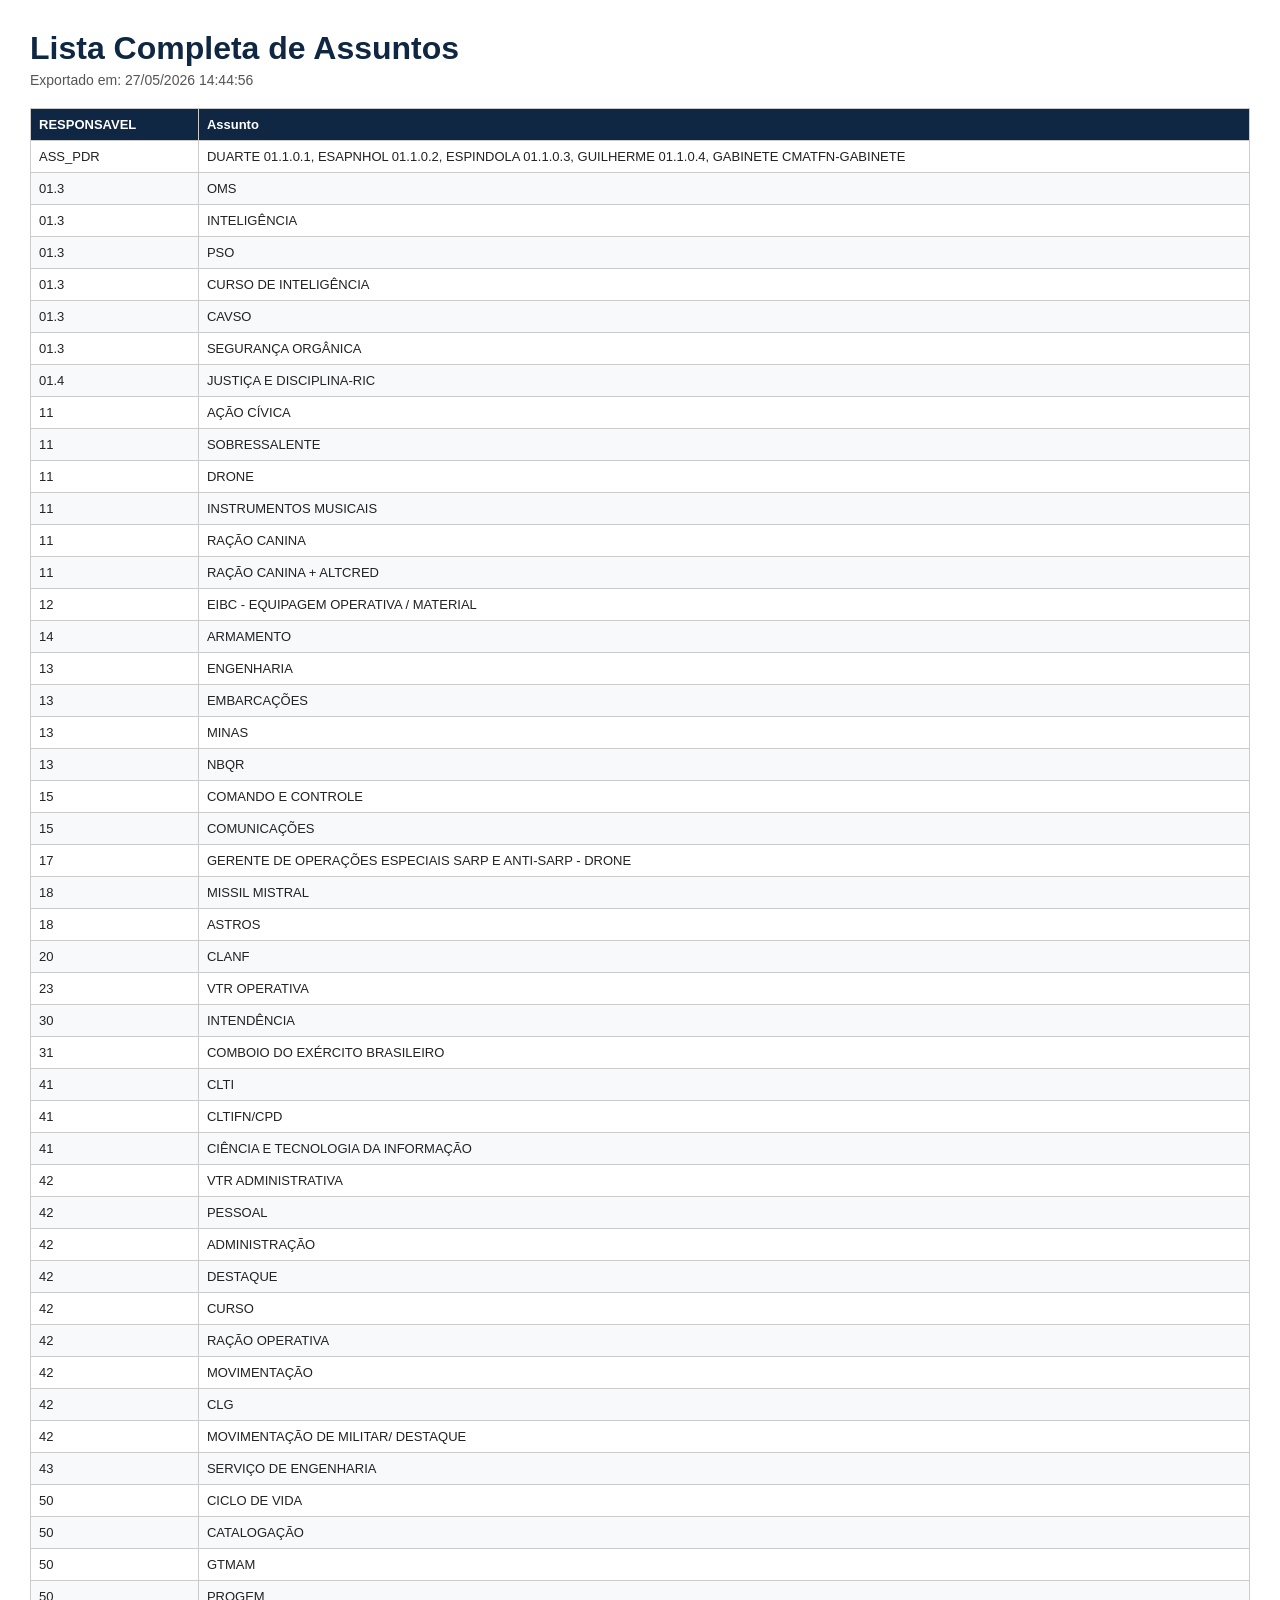
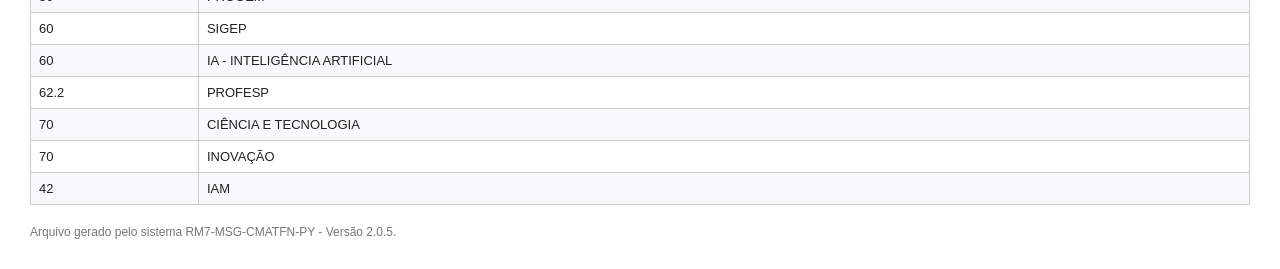
<file: exportados/lista_completa_2026-05-27_14-44-56.html>
<!DOCTYPE html>
<html lang="pt-BR">
<head>
  <meta charset="UTF-8">
  <title>Lista Completa de Assuntos</title>
  <style>
    body {
      font-family: Arial, Helvetica, sans-serif;
      margin: 30px;
      color: #222;
      background: #ffffff;
    }

    h1 {
      margin-bottom: 5px;
      color: #0f2742;
    }

    .subtitulo {
      margin-bottom: 20px;
      color: #555;
      font-size: 14px;
    }

    table {
      width: 100%;
      border-collapse: collapse;
      font-size: 13px;
    }

    th, td {
      border: 1px solid #cccccc;
      padding: 8px;
      text-align: left;
      vertical-align: top;
    }

    th {
      background: #0f2742;
      color: #ffffff;
    }

    tr:nth-child(even) {
      background: #f7f9fb;
    }

    .rodape {
      margin-top: 20px;
      font-size: 12px;
      color: #777;
    }

    @media print {
      body {
        margin: 15px;
      }
    }
  </style>
</head>
<body>
  <h1>Lista Completa de Assuntos</h1>
  <div class="subtitulo">Exportado em: 27/05/2026 14:44:56</div>

  <table>
    <thead>
      <tr>
        <th>RESPONSAVEL</th>
        <th>Assunto</th>
      </tr>
    </thead>
    <tbody>
      
        <tr>
          <td>ASS_PDR</td>
          <td>DUARTE 01.1.0.1, ESAPNHOL 01.1.0.2, ESPINDOLA 01.1.0.3, GUILHERME 01.1.0.4, GABINETE CMATFN-GABINETE</td>
        </tr>
        
        <tr>
          <td>01.3</td>
          <td>OMS</td>
        </tr>
        
        <tr>
          <td>01.3</td>
          <td>INTELIGÊNCIA</td>
        </tr>
        
        <tr>
          <td>01.3</td>
          <td>PSO</td>
        </tr>
        
        <tr>
          <td>01.3</td>
          <td>CURSO DE INTELIGÊNCIA</td>
        </tr>
        
        <tr>
          <td>01.3</td>
          <td>CAVSO</td>
        </tr>
        
        <tr>
          <td>01.3</td>
          <td>SEGURANÇA ORGÂNICA</td>
        </tr>
        
        <tr>
          <td>01.4</td>
          <td>JUSTIÇA E DISCIPLINA-RIC</td>
        </tr>
        
        <tr>
          <td>11</td>
          <td>AÇÃO CÍVICA</td>
        </tr>
        
        <tr>
          <td>11</td>
          <td>SOBRESSALENTE</td>
        </tr>
        
        <tr>
          <td>11</td>
          <td>DRONE</td>
        </tr>
        
        <tr>
          <td>11</td>
          <td>INSTRUMENTOS MUSICAIS</td>
        </tr>
        
        <tr>
          <td>11</td>
          <td>RAÇÃO CANINA</td>
        </tr>
        
        <tr>
          <td>11</td>
          <td>RAÇÃO CANINA + ALTCRED</td>
        </tr>
        
        <tr>
          <td>12</td>
          <td>EIBC - EQUIPAGEM OPERATIVA / MATERIAL</td>
        </tr>
        
        <tr>
          <td>14</td>
          <td>ARMAMENTO</td>
        </tr>
        
        <tr>
          <td>13</td>
          <td>ENGENHARIA</td>
        </tr>
        
        <tr>
          <td>13</td>
          <td>EMBARCAÇÕES</td>
        </tr>
        
        <tr>
          <td>13</td>
          <td>MINAS</td>
        </tr>
        
        <tr>
          <td>13</td>
          <td>NBQR</td>
        </tr>
        
        <tr>
          <td>15</td>
          <td>COMANDO E CONTROLE</td>
        </tr>
        
        <tr>
          <td>15</td>
          <td>COMUNICAÇÕES</td>
        </tr>
        
        <tr>
          <td>17</td>
          <td>GERENTE DE OPERAÇÕES ESPECIAIS SARP E ANTI-SARP - DRONE</td>
        </tr>
        
        <tr>
          <td>18</td>
          <td>MISSIL MISTRAL</td>
        </tr>
        
        <tr>
          <td>18</td>
          <td>ASTROS</td>
        </tr>
        
        <tr>
          <td>20</td>
          <td>CLANF</td>
        </tr>
        
        <tr>
          <td>23</td>
          <td>VTR OPERATIVA</td>
        </tr>
        
        <tr>
          <td>30</td>
          <td>INTENDÊNCIA</td>
        </tr>
        
        <tr>
          <td>31</td>
          <td>COMBOIO DO EXÉRCITO BRASILEIRO</td>
        </tr>
        
        <tr>
          <td>41</td>
          <td>CLTI</td>
        </tr>
        
        <tr>
          <td>41</td>
          <td>CLTIFN/CPD</td>
        </tr>
        
        <tr>
          <td>41</td>
          <td>CIÊNCIA E TECNOLOGIA DA INFORMAÇÃO</td>
        </tr>
        
        <tr>
          <td>42</td>
          <td>VTR ADMINISTRATIVA</td>
        </tr>
        
        <tr>
          <td>42</td>
          <td>PESSOAL</td>
        </tr>
        
        <tr>
          <td>42</td>
          <td>ADMINISTRAÇÃO</td>
        </tr>
        
        <tr>
          <td>42</td>
          <td>DESTAQUE</td>
        </tr>
        
        <tr>
          <td>42</td>
          <td>CURSO</td>
        </tr>
        
        <tr>
          <td>42</td>
          <td>RAÇÃO OPERATIVA</td>
        </tr>
        
        <tr>
          <td>42</td>
          <td>MOVIMENTAÇÃO</td>
        </tr>
        
        <tr>
          <td>42</td>
          <td>CLG</td>
        </tr>
        
        <tr>
          <td>42</td>
          <td>MOVIMENTAÇÃO DE MILITAR/ DESTAQUE</td>
        </tr>
        
        <tr>
          <td>43</td>
          <td>SERVIÇO DE ENGENHARIA</td>
        </tr>
        
        <tr>
          <td>50</td>
          <td>CICLO DE VIDA</td>
        </tr>
        
        <tr>
          <td>50</td>
          <td>CATALOGAÇÃO</td>
        </tr>
        
        <tr>
          <td>50</td>
          <td>GTMAM</td>
        </tr>
        
        <tr>
          <td>50</td>
          <td>PROGEM</td>
        </tr>
        
        <tr>
          <td>60</td>
          <td>SIGEP</td>
        </tr>
        
        <tr>
          <td>60</td>
          <td>IA - INTELIGÊNCIA ARTIFICIAL</td>
        </tr>
        
        <tr>
          <td>62.2</td>
          <td>PROFESP</td>
        </tr>
        
        <tr>
          <td>70</td>
          <td>CIÊNCIA E TECNOLOGIA</td>
        </tr>
        
        <tr>
          <td>70</td>
          <td>INOVAÇÃO</td>
        </tr>
        
        <tr>
          <td>42</td>
          <td>IAM</td>
        </tr>
        
    </tbody>
  </table>

  <div class="rodape">
    Arquivo gerado pelo sistema RM7-MSG-CMATFN-PY - Versão 2.0.5.
  </div>
</body>
</html>
</file>
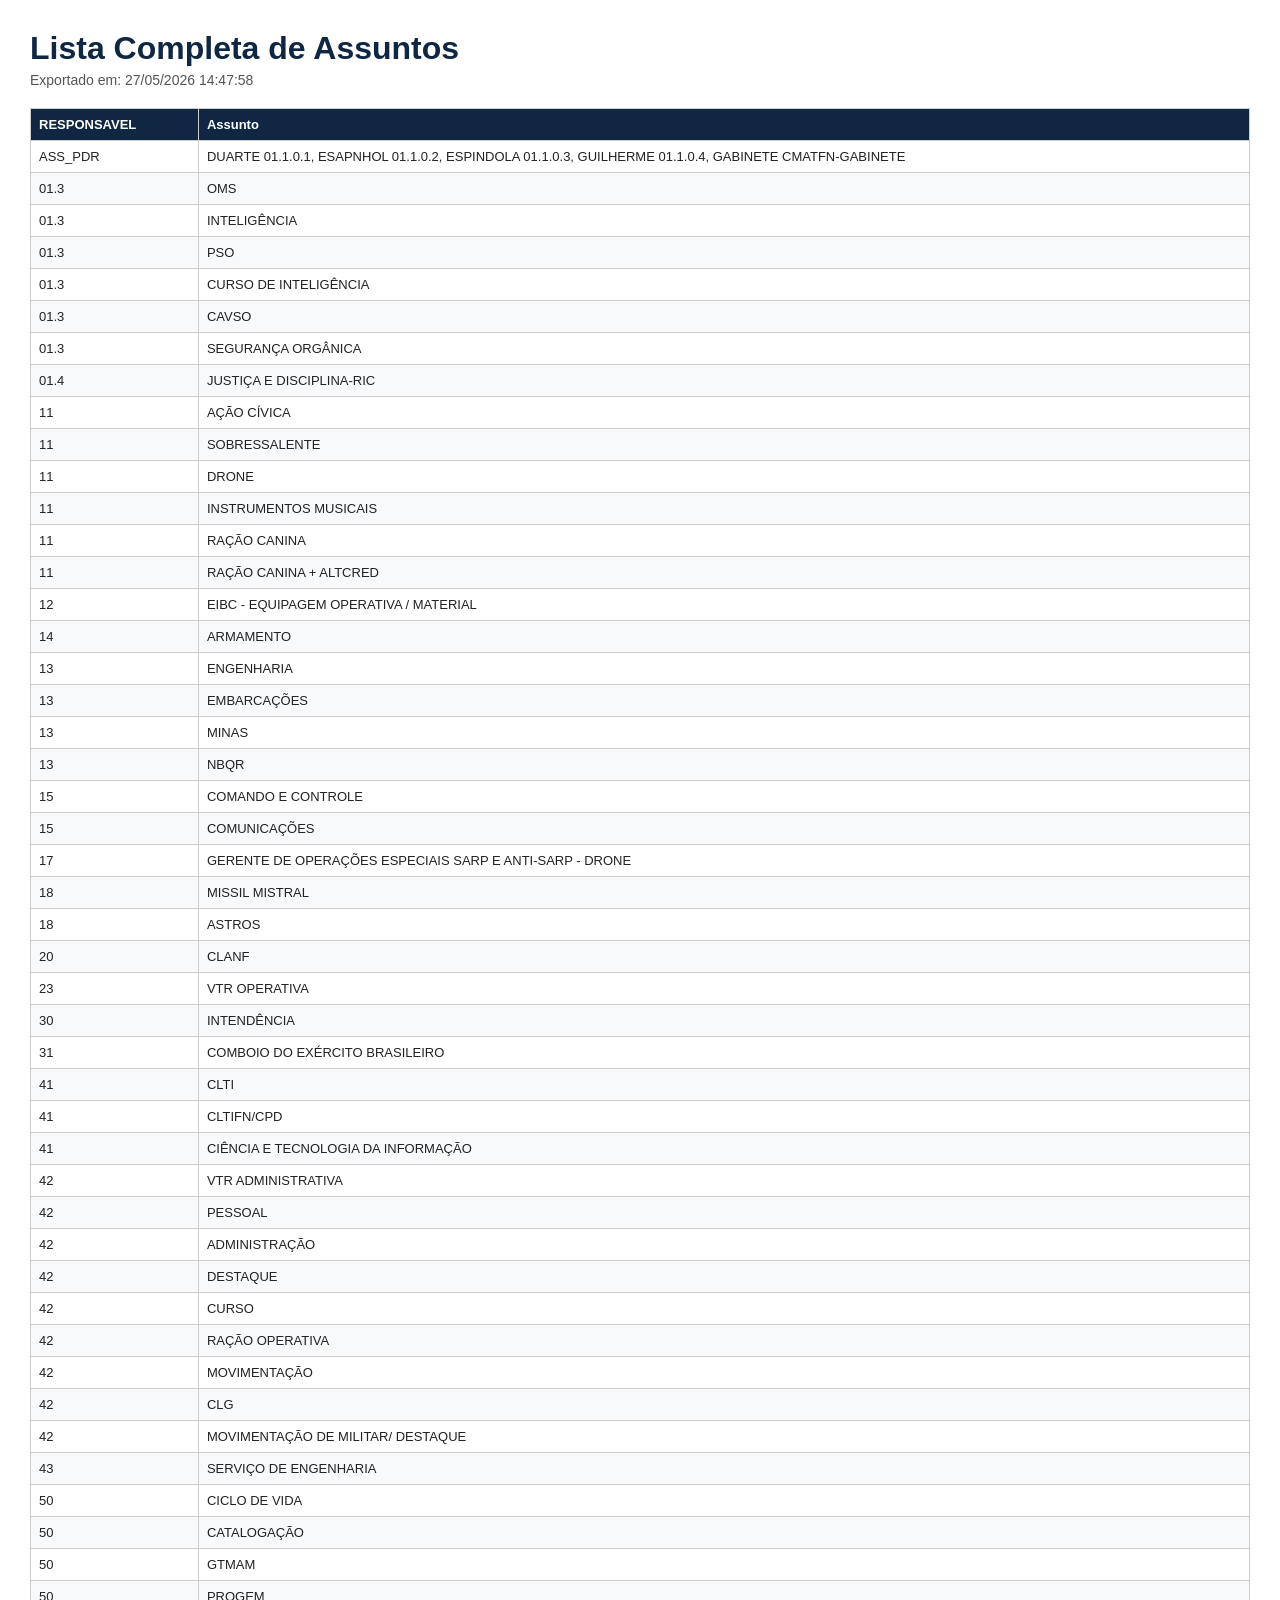
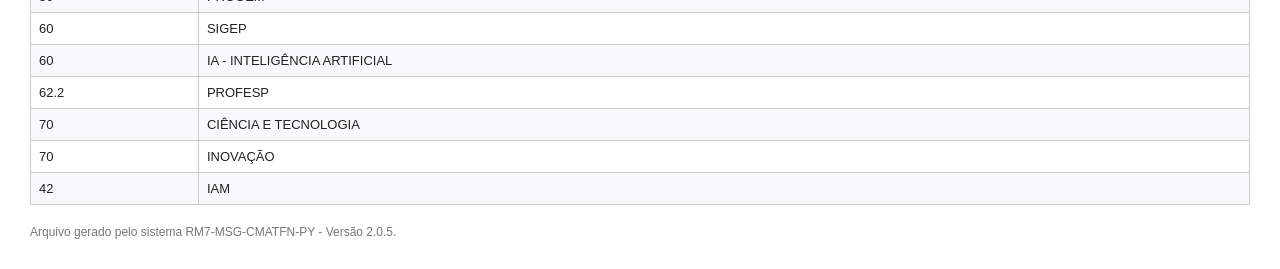
<file: exportados/lista_completa_2026-05-27_14-47-58.html>
<!DOCTYPE html>
<html lang="pt-BR">
<head>
  <meta charset="UTF-8">
  <title>Lista Completa de Assuntos</title>
  <style>
    body {
      font-family: Arial, Helvetica, sans-serif;
      margin: 30px;
      color: #222;
      background: #ffffff;
    }

    h1 {
      margin-bottom: 5px;
      color: #0f2742;
    }

    .subtitulo {
      margin-bottom: 20px;
      color: #555;
      font-size: 14px;
    }

    table {
      width: 100%;
      border-collapse: collapse;
      font-size: 13px;
    }

    th, td {
      border: 1px solid #cccccc;
      padding: 8px;
      text-align: left;
      vertical-align: top;
    }

    th {
      background: #0f2742;
      color: #ffffff;
    }

    tr:nth-child(even) {
      background: #f7f9fb;
    }

    .rodape {
      margin-top: 20px;
      font-size: 12px;
      color: #777;
    }

    @media print {
      body {
        margin: 15px;
      }
    }
  </style>
</head>
<body>
  <h1>Lista Completa de Assuntos</h1>
  <div class="subtitulo">Exportado em: 27/05/2026 14:47:58</div>

  <table>
    <thead>
      <tr>
        <th>RESPONSAVEL</th>
        <th>Assunto</th>
      </tr>
    </thead>
    <tbody>
      
        <tr>
          <td>ASS_PDR</td>
          <td>DUARTE 01.1.0.1, ESAPNHOL 01.1.0.2, ESPINDOLA 01.1.0.3, GUILHERME 01.1.0.4, GABINETE CMATFN-GABINETE</td>
        </tr>
        
        <tr>
          <td>01.3</td>
          <td>OMS</td>
        </tr>
        
        <tr>
          <td>01.3</td>
          <td>INTELIGÊNCIA</td>
        </tr>
        
        <tr>
          <td>01.3</td>
          <td>PSO</td>
        </tr>
        
        <tr>
          <td>01.3</td>
          <td>CURSO DE INTELIGÊNCIA</td>
        </tr>
        
        <tr>
          <td>01.3</td>
          <td>CAVSO</td>
        </tr>
        
        <tr>
          <td>01.3</td>
          <td>SEGURANÇA ORGÂNICA</td>
        </tr>
        
        <tr>
          <td>01.4</td>
          <td>JUSTIÇA E DISCIPLINA-RIC</td>
        </tr>
        
        <tr>
          <td>11</td>
          <td>AÇÃO CÍVICA</td>
        </tr>
        
        <tr>
          <td>11</td>
          <td>SOBRESSALENTE</td>
        </tr>
        
        <tr>
          <td>11</td>
          <td>DRONE</td>
        </tr>
        
        <tr>
          <td>11</td>
          <td>INSTRUMENTOS MUSICAIS</td>
        </tr>
        
        <tr>
          <td>11</td>
          <td>RAÇÃO CANINA</td>
        </tr>
        
        <tr>
          <td>11</td>
          <td>RAÇÃO CANINA + ALTCRED</td>
        </tr>
        
        <tr>
          <td>12</td>
          <td>EIBC - EQUIPAGEM OPERATIVA / MATERIAL</td>
        </tr>
        
        <tr>
          <td>14</td>
          <td>ARMAMENTO</td>
        </tr>
        
        <tr>
          <td>13</td>
          <td>ENGENHARIA</td>
        </tr>
        
        <tr>
          <td>13</td>
          <td>EMBARCAÇÕES</td>
        </tr>
        
        <tr>
          <td>13</td>
          <td>MINAS</td>
        </tr>
        
        <tr>
          <td>13</td>
          <td>NBQR</td>
        </tr>
        
        <tr>
          <td>15</td>
          <td>COMANDO E CONTROLE</td>
        </tr>
        
        <tr>
          <td>15</td>
          <td>COMUNICAÇÕES</td>
        </tr>
        
        <tr>
          <td>17</td>
          <td>GERENTE DE OPERAÇÕES ESPECIAIS SARP E ANTI-SARP - DRONE</td>
        </tr>
        
        <tr>
          <td>18</td>
          <td>MISSIL MISTRAL</td>
        </tr>
        
        <tr>
          <td>18</td>
          <td>ASTROS</td>
        </tr>
        
        <tr>
          <td>20</td>
          <td>CLANF</td>
        </tr>
        
        <tr>
          <td>23</td>
          <td>VTR OPERATIVA</td>
        </tr>
        
        <tr>
          <td>30</td>
          <td>INTENDÊNCIA</td>
        </tr>
        
        <tr>
          <td>31</td>
          <td>COMBOIO DO EXÉRCITO BRASILEIRO</td>
        </tr>
        
        <tr>
          <td>41</td>
          <td>CLTI</td>
        </tr>
        
        <tr>
          <td>41</td>
          <td>CLTIFN/CPD</td>
        </tr>
        
        <tr>
          <td>41</td>
          <td>CIÊNCIA E TECNOLOGIA DA INFORMAÇÃO</td>
        </tr>
        
        <tr>
          <td>42</td>
          <td>VTR ADMINISTRATIVA</td>
        </tr>
        
        <tr>
          <td>42</td>
          <td>PESSOAL</td>
        </tr>
        
        <tr>
          <td>42</td>
          <td>ADMINISTRAÇÃO</td>
        </tr>
        
        <tr>
          <td>42</td>
          <td>DESTAQUE</td>
        </tr>
        
        <tr>
          <td>42</td>
          <td>CURSO</td>
        </tr>
        
        <tr>
          <td>42</td>
          <td>RAÇÃO OPERATIVA</td>
        </tr>
        
        <tr>
          <td>42</td>
          <td>MOVIMENTAÇÃO</td>
        </tr>
        
        <tr>
          <td>42</td>
          <td>CLG</td>
        </tr>
        
        <tr>
          <td>42</td>
          <td>MOVIMENTAÇÃO DE MILITAR/ DESTAQUE</td>
        </tr>
        
        <tr>
          <td>43</td>
          <td>SERVIÇO DE ENGENHARIA</td>
        </tr>
        
        <tr>
          <td>50</td>
          <td>CICLO DE VIDA</td>
        </tr>
        
        <tr>
          <td>50</td>
          <td>CATALOGAÇÃO</td>
        </tr>
        
        <tr>
          <td>50</td>
          <td>GTMAM</td>
        </tr>
        
        <tr>
          <td>50</td>
          <td>PROGEM</td>
        </tr>
        
        <tr>
          <td>60</td>
          <td>SIGEP</td>
        </tr>
        
        <tr>
          <td>60</td>
          <td>IA - INTELIGÊNCIA ARTIFICIAL</td>
        </tr>
        
        <tr>
          <td>62.2</td>
          <td>PROFESP</td>
        </tr>
        
        <tr>
          <td>70</td>
          <td>CIÊNCIA E TECNOLOGIA</td>
        </tr>
        
        <tr>
          <td>70</td>
          <td>INOVAÇÃO</td>
        </tr>
        
        <tr>
          <td>42</td>
          <td>IAM</td>
        </tr>
        
    </tbody>
  </table>

  <div class="rodape">
    Arquivo gerado pelo sistema RM7-MSG-CMATFN-PY - Versão 2.0.5.
  </div>
</body>
</html>
</file>
